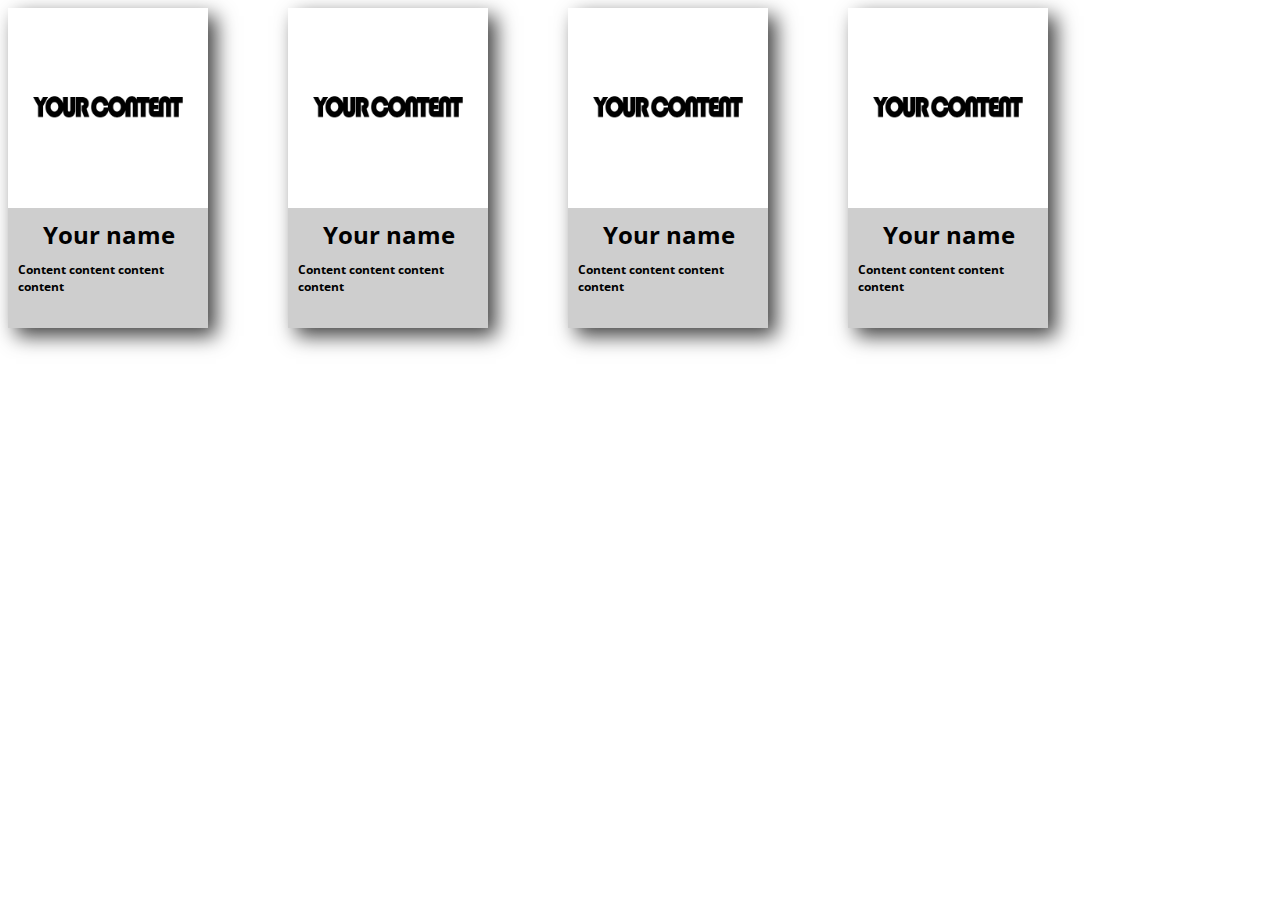
<file: index.html>
<!DOCTYPE html>
<html lang="en">
<head>
    <meta charset="UTF-8">
    <meta http-equiv="X-UA-Compatible" content="IE=edge">
    <meta name="viewport" content="width=device-width, initial-scale=1.0">
    <link rel="stylesheet" href="style.css">
    <title>Your market.</title>
</head>
<body class="ship1bd">
    <div class="shipment">
        <!-- "Ship" it's your article -->
        <div class="ship1" id="ship1">
            <img src="img/test.jpg" alt="image" class="ship1img">
            <h2>Your name</h2>
            <h3>Content content content content</h3>
        </div>

        <div class="ship2" id="ship2">
            <img src="img/test.jpg" alt="image" class="ship1img">
            <h2>Your name</h2>
            <h3>Content content content content</h3>
        </div>

        <div class="ship3" id="ship3">
            <img src="img/test.jpg" alt="image" class="ship1img">
            <h2>Your name</h2>
            <h3>Content content content content</h3>
        </div>

        <div class="ship4" id="ship4">
            <img src="img/test.jpg" alt="image" class="ship1img">
            <h2>Your name</h2>
            <h3>Content content content content</h3>
        </div>
    </div>

<script src="script.js"></script>
</body>
</html>
</file>
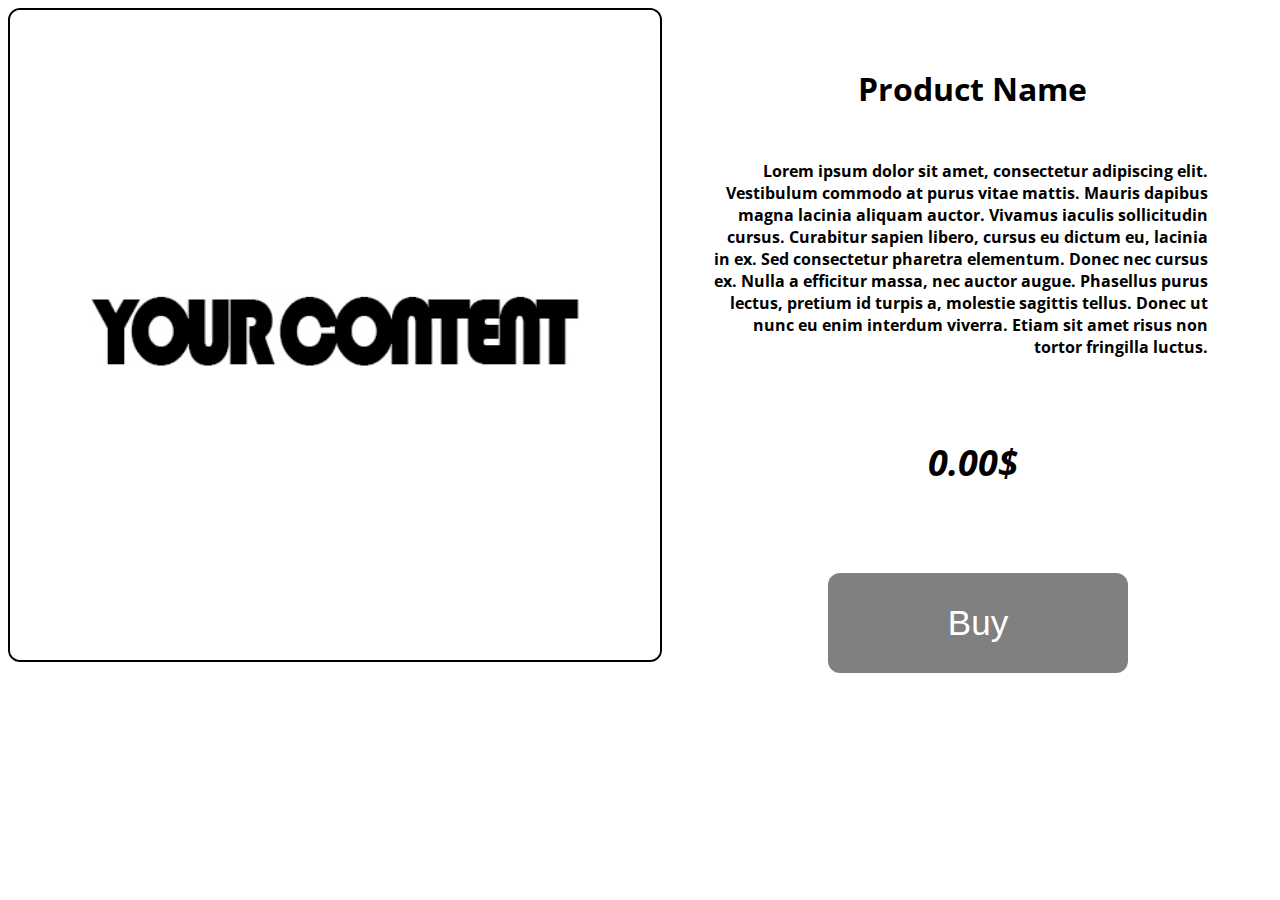
<file: ship1.html>
<!DOCTYPE html>
<html lang="en">
<head>
    <meta charset="UTF-8">
    <meta http-equiv="X-UA-Compatible" content="IE=edge">
    <meta name="viewport" content="width=device-width, initial-scale=1.0">
    <link rel="stylesheet" href="style.css">
    <title>Your ship</title>
</head>
<body>
    <div class="window">
        <img src="img/test.jpg" alt="image" class="img">
        <h1 class="ship1_text">Product Name</h1>
        <p class="ship1desc">Lorem ipsum dolor sit amet, consectetur adipiscing elit. 
            Vestibulum commodo at purus vitae mattis. Mauris dapibus magna lacinia aliquam auctor. 
            Vivamus iaculis sollicitudin cursus. 
            Curabitur sapien libero, cursus eu dictum eu, lacinia in ex. 
            Sed consectetur pharetra elementum. 
            Donec nec cursus ex. Nulla a efficitur massa, nec auctor augue. 
            Phasellus purus lectus, pretium id turpis a, molestie sagittis tellus. 
            Donec ut nunc eu enim interdum viverra. 
            Etiam sit amet risus non tortor fringilla luctus.</p>
            <p class="ship1price">0.00$</p>
            <button class="ship1button">Buy</button>
    </div>
</body>
</html>
</file>
<file: style.css>
@import url('https://fonts.googleapis.com/css2?family=Open+Sans&display=swap');

body {
    font-family: 'Open Sans', sans-serif;
    background-color: rgb(255, 255, 255);
}

.ship2, .ship3, .ship4 {
    margin-left: 80px;
}

.shipment {
    display: flex;
}

.ship1, .ship2, .ship3, .ship4 {
    width: 200px;
    height: 320px;
    background-color: rgb(206, 206, 206);
    /* border: 2px solid;
    border-color: black; */
    transition: background-color 0.3s ease;
    box-shadow: 8px 8px 19px 0px rgba(0,0,0,0.75);
    cursor: pointer;
}

.ship2:hover, .ship3:hover, .ship4:hover {
    background-color: orange;
}

.ship1img {
    width: 200px;
}

h2 {
    margin-left: 35px;
    margin-top: 5px;
}

h3 {
    margin-left: 10px;
    margin-top: -10px;
    font-size: 12px;
}

.img {
    width: 650px;
    border: 2px solid;
    border-radius: 12px;
}

.ship1_text {
    margin-left: 850px;
    margin-top: -600px;
}
.ship1desc {
    font-size: 16px;
    text-align: end;
    font-weight: bold;
    width: 500px;
    margin-left: 700px;
    margin-top: 50px;
}

.ship1button {
    margin-left: 820px;
    margin-top: 50px;
    width: 300px;
    height: 100px;
    font-size: 35px;
    border-radius: 12px;
    border: none;
    background-color: gray;
    color: white;
    cursor: pointer;
    transition: background-color 0.3s ease;
}

.ship1button:hover {
    background-color: orange;
    color: black;
}

.ship1price {
    margin-left: 920px;
    font-size: 36px;
    font-weight: bold;
    font-style: italic;
    margin-top: 80px;
    cursor: cell;
}

.ship1price:hover {
    color: green;
}
</file>
